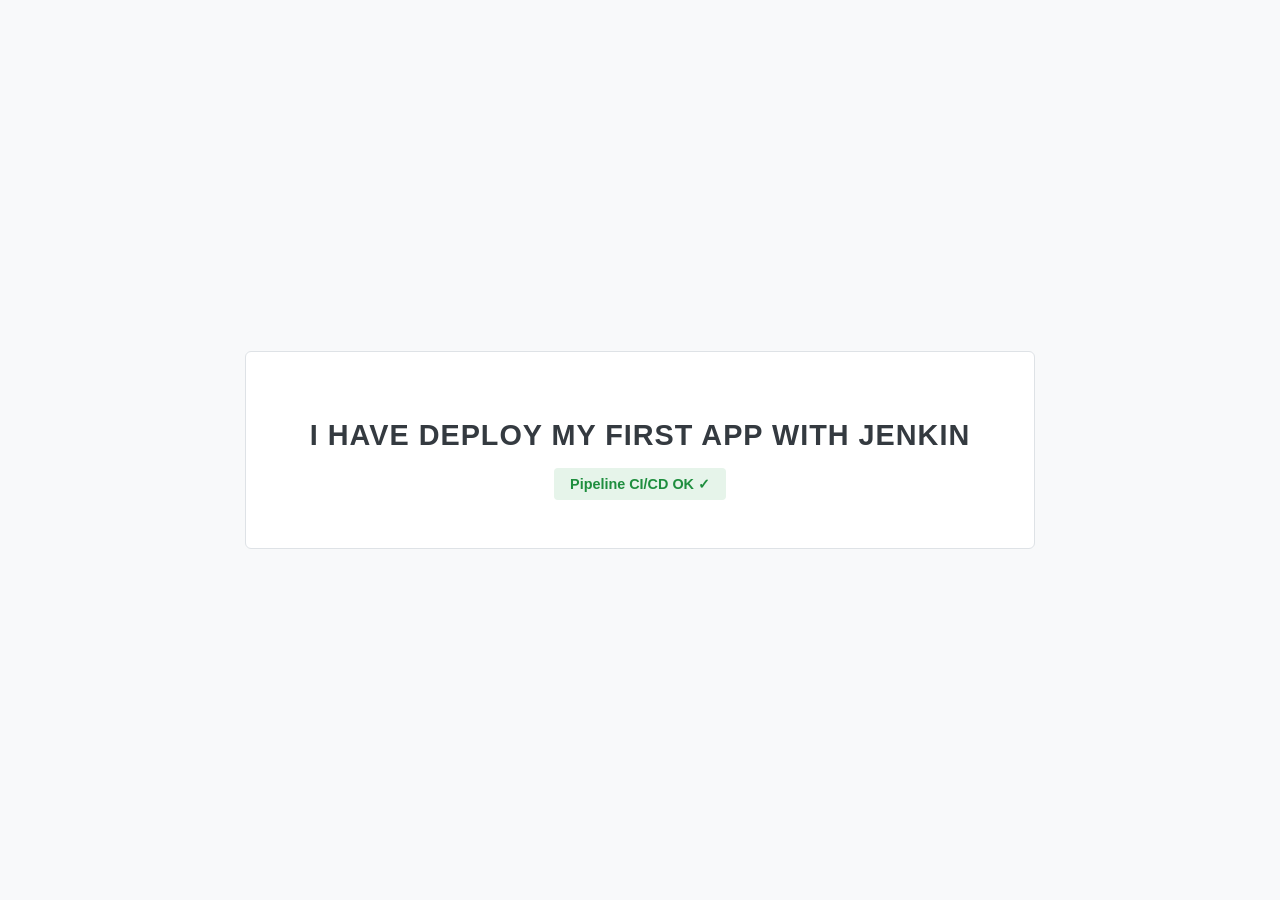
<file: hello-jenkins-app/app/src/main/resources/templates/index.html>
<!DOCTYPE html>
<html xmlns:th="http://www.thymeleaf.org">
<head>
    <meta charset="UTF-8">
    <meta name="viewport" content="width=device-width, initial-scale=1.0">
    <title>Jenkins Deployment Success</title>
    <style>
        body {
            font-family: -apple-system, BlinkMacSystemFont, "Segoe UI", Roboto, Helvetica, Arial, sans-serif;
            background-color: #f8f9fa;
            color: #212529;
            display: flex;
            justify-content: center;
            align-items: center;
            height: 100vh;
            margin: 0;
        }
        
        .card {
            background-color: #ffffff;
            padding: 3rem 4rem;
            border-radius: 6px;
            border: 1px solid #dee2e6;
            text-align: center;
        }

        h1 {
            color: #343a40;
            font-size: 1.8rem;
            margin-bottom: 1rem;
            text-transform: uppercase;
            letter-spacing: 1px;
        }

        .badge {
            background-color: #e6f4ea;
            color: #1e8e3e;
            padding: 0.5rem 1rem;
            border-radius: 4px;
            font-size: 0.9rem;
            font-weight: 600;
            display: inline-block;
        }
    </style>
</head>
<body>

    <div class="card">
        <h1 th:text="${title}">I HAVE DEPLOY MY FIRST APP WITH JENKIN</h1>
        <div class="badge">Pipeline CI/CD OK ✓</div>
    </div>

</body>
</html>
</file>
